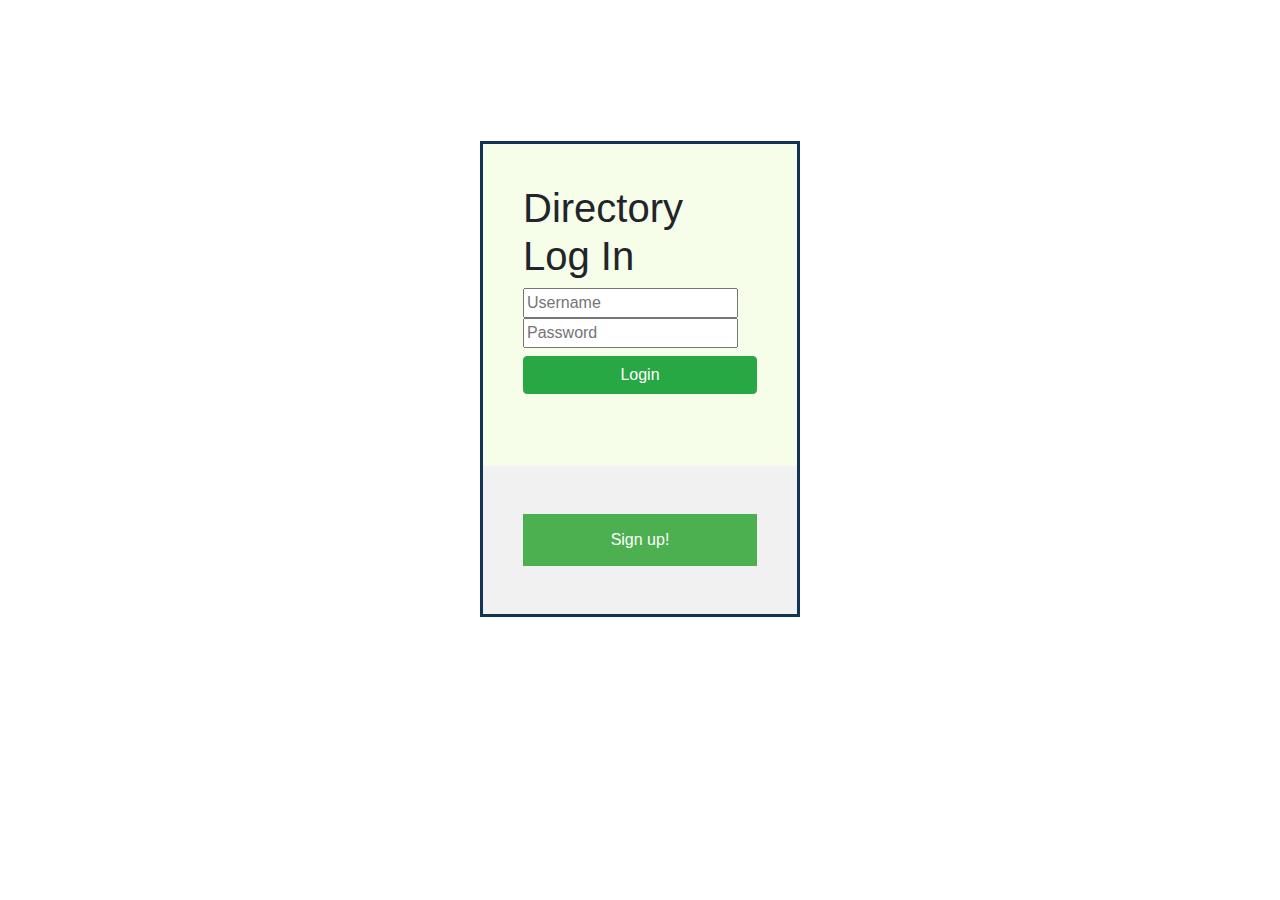
<file: index.html>
<!DOCTYPE html>
<html lang = "en">
    <head>
      <script src="back-end.js"></script>
      <script src="javacode.js"></script>
      <script src="hashes.js"></script>
      <link rel="stylesheet" href="https://stackpath.bootstrapcdn.com/bootstrap/4.3.1/css/bootstrap.min.css" integrity="sha384-ggOyR0iXCbMQv3Xipma34MD+dH/1fQ784/j6cY/iJTQUOhcWr7x9JvoRxT2MZw1T" crossorigin="anonymous">
		<meta name="viewport" content="width=device-width, initial-scale=1" />
        <title>Directory Log In</title>
		<style>
			body{font family: Ariel, Times New Roman, sans-serif;}

			/* input fields */
			input[type=text], input[type-password]
			{
				width: 100%;
				padding: 12px 20px;
				margin: 8px 0;
				display: inline-block;
				border: 1px solid #ccc;
				box-sizing: border-box;
			}

			/* button styling */
			button
			{
				background-color: #4CAF50;
				color: white;
				padding: 14px 20px;
				margin: 8px 0;
				border: none;
				cursor: pointer;
				width: 100%;
			}

			button:hover
			{
				opacity: 0.8;
			}

			/* Extra styles for the cancel button */
			.cancelbtn
			{
				width: auto;
				padding: 10px 18px;
				background-color: #f44336;
			}

			/* Center the image and position the close button */
			.imgcontainer
			{
				text-align: center;
				margin: 24px 0 12px 0;
				position: relative;
			}

			.container
			{
				padding: 40px;
			}

			.container2
			{
				padding: 15px;
			}

			span.logHyperlink
			{
				float: right;
				padding-top: 1px;
				padding-right: 115px;
			}

			/* The Directory Log In (dlogin) pre-login button (background) */
			.dLogin
			{
				display: none; 						/* Hidden by default */
				position: fixed; 					/* Stay in place */
				z-index: 1;							/* Sit on top */
				left: 0;
				top: 0;
				width: 100%;						/* Full width */
				height: 100%; 						/* Full height */
				overflow: auto; 					/* Enable scroll if needed */
				background-color: rgb(0,0,0); 		/* Fallback color */
				background-color: rgba(0,0,0,0.4); 	/* Black w/ opacity */
				padding-top: 60px;
			}

			/* dLogin Content/Box */
			.dLogin-content
			{
				background-color: #f6fde9;
				margin: 11% auto 15% auto; 			/* 11% from the top, 15% from the bottom and centered */
				border: 3px solid #135;
				width: 25%; 						/* adjust this to change to size of text box that pops up */
			}

			/* The Close Button (x) */
			.close
			{
				position: absolute;
				right: 15px;
				top: -20px;
				color: #000;
				font-size: 35px;
				font-weight: bold;
			}

			.close:hover,
			.close:focus
			{
				color: red;
				cursor: pointer;
			}

			/* Add Zoom Animation */
			.animate
			{
				-webkit-animation: animatezoom 0.8s;
				animation: animatezoom 0.8s
			}

			@-webkit-keyframes animatezoom
			{
				from {-webkit-transform: scale(0)}
				to {-webkit-transform: scale(1)}
			}

			@keyframes animatezoom
			{
				from {transform: scale(0)}
				to {transform: scale(1)}
			}

			/* Change styles for span and cancel button on extra small screens */
			@media screen and (max-width: 300px)
			{
				span.psw
				{
					display: block;
					float: none;
				}
				.cancelbtn
				{
					width: 100%;
				}
			}
		</style>
    </head>

    <body style="background-image:url('https://i.pinimg.com/originals/f4/33/41/f4334177bc2a7ceda4638d901f09656c.jpg'); background-repeat: no-repeat; background-size: fill;">

		<div id="id01" class="dlogin">
			<form  class="dLogin-content animate" autocomplete="off">

				<div class="container">
					<h1> Directory Log In</h1>
					<input placeholder="Username" id="username_textbox" required><br>
					<input placeholder="Password" id="password_textbox" required type="password"><br>
					<button class="btn btn-success" onclick = "login()" >Login </button>
          <label id="login_result"></label>
				</div>

				<div class="container" style="background-color:#f1f1f1">
          <button onclick="document.getElementById('id02').style.display='block'">Sign up!</button>
					<!--<span class="logHyperlink">
						Not a member?
						<a href="#">Sign Up</a>
					</span> -->
				</div>
			</form>
		</div>



		<div id="id02" class="dLogin">
			<form  class="dLogin-content animate" autocomplete="off">
				<p>
					<div class="imgcontainer">
						<span onclick="document.getElementById('id02').style.display='none'" class="close" title="Close dLogin">&times;</span>
					</div>

					<div class="container2">
						<h1> Sign up </h1>
						<input placeholder="New Username" id="new_user_name" required type="username"><br>
						<input placeholder="New Password" id="new_password" name="passwordsignup" required type="password"><br>
						<input placeholder="New First Name" id="new_user_first_name" name="passwordsignup_confirm" required type="username"><br>
            <input placeholder="New Last Name" id="new_user_last_name" name="passwordsignup_confirm" required type="username"><br>
            <label id="user_added_result"></label>
					</div>

					<p class="signin button">
						<button class="btn btn-success" onclick = "addUser()" >Register </button>
					</p>

					<!-- <div class="container2" style="background-color:#f1f1f1">
						<span class="logHyperlink">Already a member? <a href="#">Log in</a></span>
					</div> -->
				</p>
			</form>
		</div>


	</body>
</html>
</file>
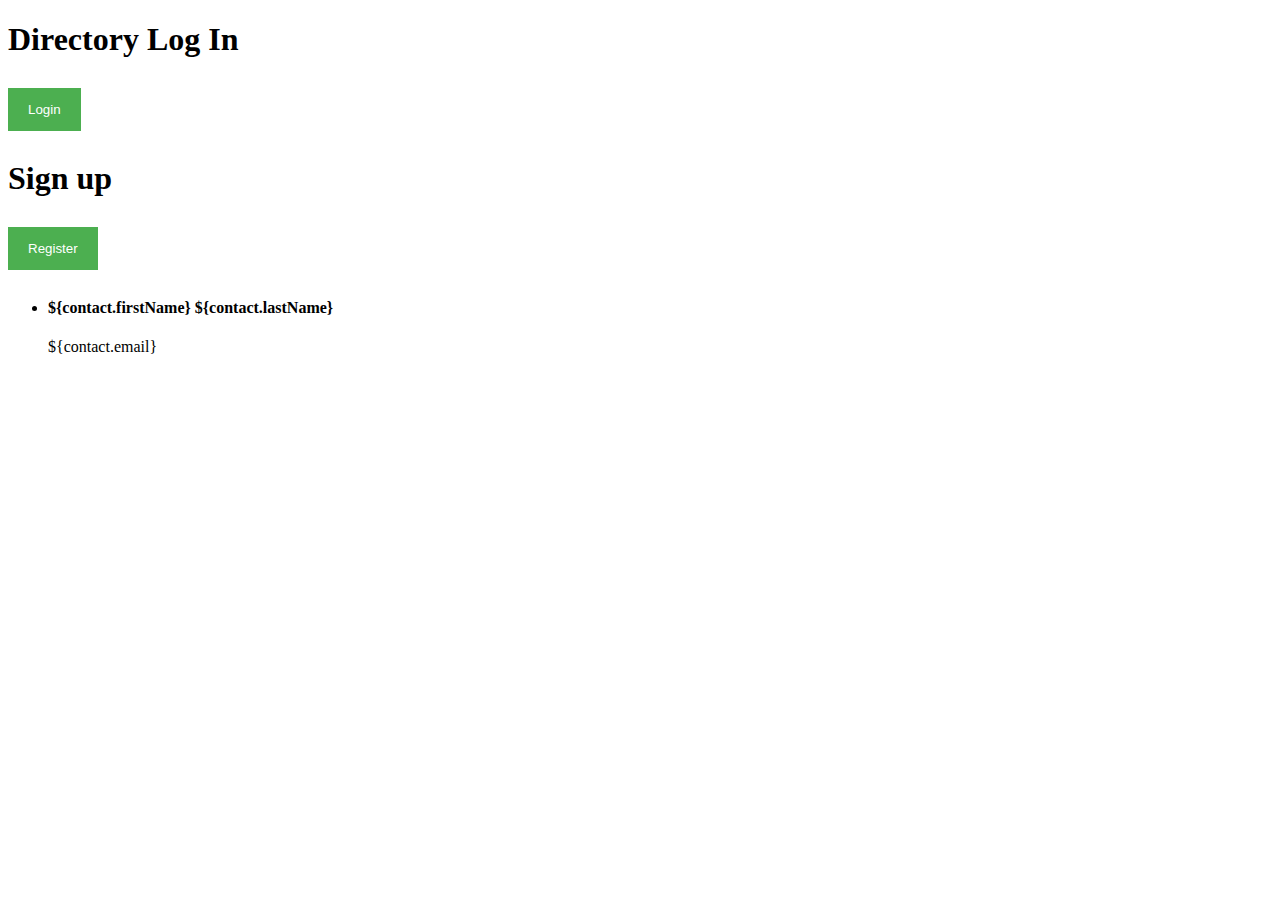
<file: contact-list.html>
<!DOCTYPE html>
<html lang = "en">
    <head>
		<meta name="viewport" content="width=device-width, initial-scale=1" />
        <title>Directory Log In</title>
		<style>
			body{font family: Ariel, Times New Roman, sans-serif;}

			/* input fields */
			input[type=text], input[type-password]
			{
				width: 100%;
				padding: 12px 20px;
				margin: 8px 0;
				display: inline-block;
				border: 1px solid #ccc;
				box-sizing: border-box;
			}

			/* button styling */
			button
			{
				background-color: #4CAF50;
				color: white;
				padding: 14px 20px;
				margin: 8px 0;
				border: none;
				cursor: pointer;
				width: 100%;
			}

			button:hover
			{
				opacity: 0.8;
			}

			/* Extra styles for the cancel button */
			.cancelbtn
			{
				width: auto;
				padding: 10px 18px;
				background-color: #f44336;
			}

			/* Center the image and position the close button */
			.imgcontainer
			{
				text-align: center;
				margin: 24px 0 12px 0;
				position: relative;
			}

			.container
			{
				padding: 10px;
			}

			span.logHyperlink
			{
				float: right;
				padding-top: 16px;
				padding-right: 8px;
			}

			/* The Directory Log In (dlogin) pre-login button (background) */
			.dLogin
			{
				display: none; 						/* Hidden by default */
				position: fixed; 					/* Stay in place */
				z-index: 1;							/* Sit on top */
				left: 0;
				top: 0;
				width: 100%;						/* Full width */
				height: 100%; 						/* Full height */
				overflow: auto; 					/* Enable scroll if needed */
				background-color: rgb(0,0,0); 		/* Fallback color */
				background-color: rgba(0,0,0,0.4); 	/* Black w/ opacity */
				padding-top: 60px;
			}

			/* dLogin Content/Box */
			.dLogin-content
			{
				background-color: #fefefe;
				margin: 11% auto 15% auto; 			/* 11% from the top, 15% from the bottom and centered */
				border: 3px solid #135;
				width: 25%; 						/* adjust this to change to size of text box that pops up */
			}

			/* The Close Button (x) */
			.close
			{
				position: absolute;
				right: 15px;
				top: -20px;
				color: #000;
				font-size: 35px;
				font-weight: bold;
			}

			.close:hover,
			.close:focus
			{
				color: red;
				cursor: pointer;
			}

			/* Add Zoom Animation */
			.animate
			{
				-webkit-animation: animatezoom 0.8s;
				animation: animatezoom 0.8s
			}

			@-webkit-keyframes animatezoom
			{
				from {-webkit-transform: scale(0)}
				to {-webkit-transform: scale(1)}
			}

			@keyframes animatezoom
			{
				from {transform: scale(0)}
				to {transform: scale(1)}
			}

			/* Change styles for span and cancel button on extra small screens */
			@media screen and (max-width: 300px)
			{
				span.psw
				{
					display: block;
					float: none;
				}
				.cancelbtn
				{
					width: 100%;
				}
			}

		</style>
    </head>

    <body>
		<h1> Directory Log In</h1>
		<button onclick = "document.getElementById('id01').style.display='block'" style="width:auto;">Login</button>

		<h1> Sign up </h1>
		<button onclick = "document.getElementById('id02').style.display='block'" style="width:auto;">Register</button>


		<div id="id01" class="dLogin">
			<form  class="dLogin-content animate" action="mysuperscript.php" autocomplete="off">
				<p>
					<div class="imgcontainer">
						<span onclick="document.getElementById('id01').style.display='none'" class="close" title="Close dLogin">&times;</span>
					</div>

					<div class="container">
						<input placeholder="Username" id="Username" required><br>
						<input placeholder="Password" id="Password" required><br>
						<input type="checkbox" name="loginkeeping" id="loginkeeping" value="loginkeeping" />
						<label for="loginkeeping">Keep me logged in</label><br>
						<button onclick = "login()" >Login </button>
					</div>

					<div class="container" style="background-color:#f1f1f1">
						<button type="button" onclick="document.getElementById('id01').style.display='none'" class="cancelbtn">Cancel</button>
						<span class="logHyperlink">Not a member? <a href="#">Sign Up</a></span>
					</div>
				</p>
			</form>
		</div>

        <div id="contacts"></div>


		<div id="id02" class="dLogin">
			<form  class="dLogin-content animate" action="mysuperscript.php" autocomplete="off">
				<p>
					<div class="imgcontainer">
						<span onclick="document.getElementById('id02').style.display='none'" class="close" title="Close dLogin">&times;</span>
					</div>

					<div class="container">
						<input placeholder="New Username" id="Username" required type="username"><br>
						<input placeholder="New Password" id="Password" name="passwordsignup" required type="password"><br>
						<input placeholder="Re-enter New Password" id="Password_confirm" name="passwordsignup_confirm" required type="password"><br>
					</div>

					<p class="signin button">
						<button onclick = "login()" >Register </button>
					</p>

					<div class="container" style="background-color:#f1f1f1">
						<button type="button" onclick="document.getElementById('id02').style.display='none'" class="cancelbtn">Cancel</button>
						<span class="logHyperlink">Already a member? <a href="#">Log in</a></span>
					</div>
				</p>
			</form>
		</div>

        <div class="contact-list">
      <ul class="list-group">
        <li repeat.for="contact of contacts" class="list-group-item ${contact.id === $parent.selectedId ? 'active' : ''}">
          <a route-href="route: contacts; params.bind: {id:contact.id}" click.delegate="$parent.select(contact)">
            <h4>${contact.firstName} ${contact.lastName}</h4>
            <p>${contact.email}</p>
          </a>
        </li>
      </ul>
    </div>

        <script>
            var contacts=[];

            function add(){
                var Username= document.getElementById("Username or email").value;
                var Password= document.getElementById("Password").value;
                var newContact= {
                    newUsername: Username,
                    newPassword: Password
                    }
                    contacts.push(newContact);

                    updateDiv();

                    document.getElementById("Username").value="";
                    document.getElementById("Password").value="";

            }

            function updateDiv(){
                    var tempContent="";
                    for(var i = 0, i < contacts.length; i++)
					{

                        tempContent += "<p>Name : " + contacts[i].newName+
            "<br>Password:" + contacts[i].newPassword + "<br><span onclick='del("+ i +")'>[del]</span></p>";
                    }

                    document.getElementById("contacts").innerHTML= tempContent;
                }
                function del(i){
                    contacts.splice(i,1);
                }

            </script>
        </body>
    </html>
</file>
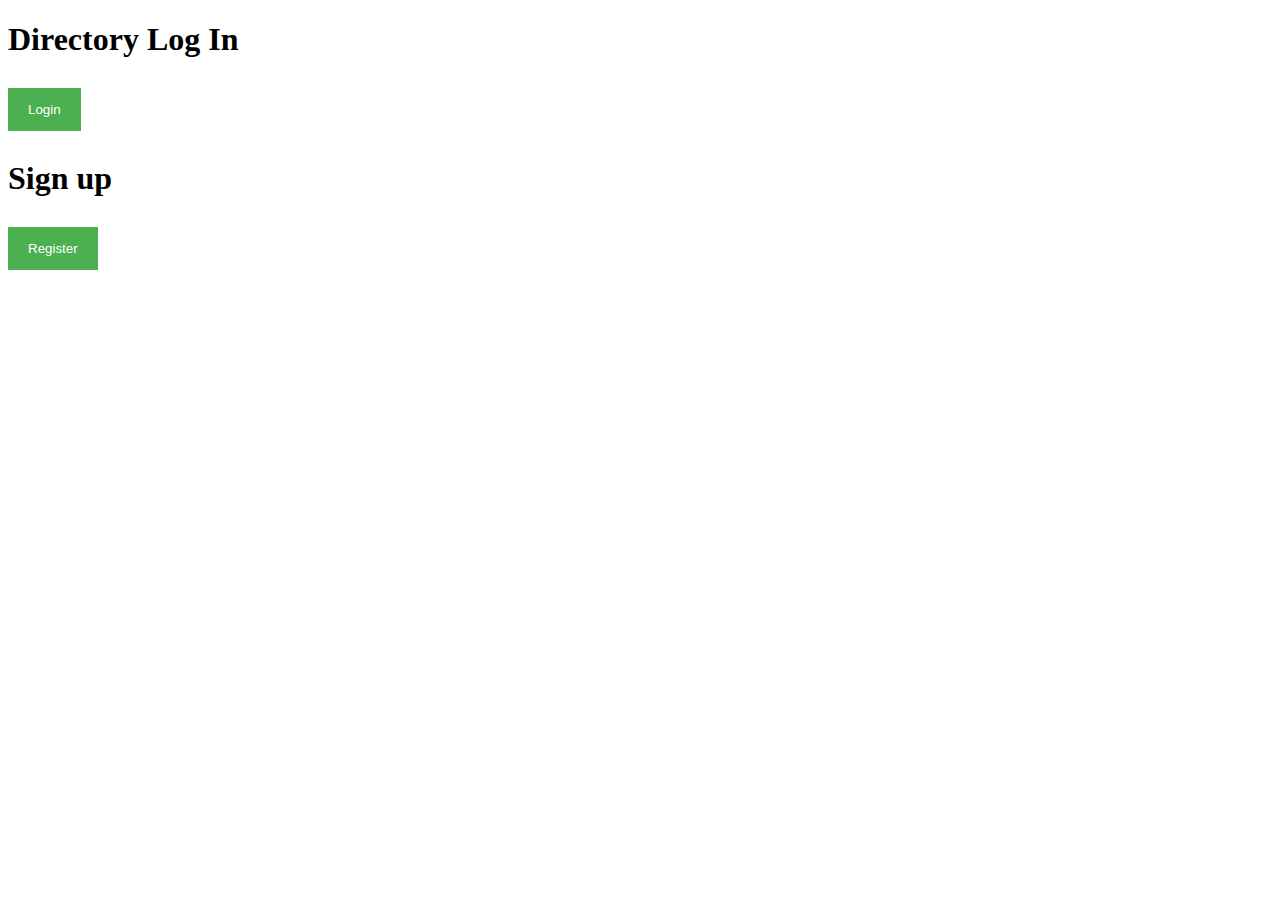
<file: frontend.html>
<!DOCTYPE html>
<html lang = "en">
    <head>
		<meta name="viewport" content="width=device-width, initial-scale=1" />
        <title>Directory Log In</title>
		<style>
			body{font family: Ariel, Times New Roman, sans-serif;}
			
			/* input fields */
			input[type=text], input[type-password]
			{
				width: 100%;
				padding: 12px 20px;
				margin: 8px 0;
				display: inline-block;
				border: 1px solid #ccc;
				box-sizing: border-box;
			}
			
			/* button styling */
			button
			{
				background-color: #4CAF50;
				color: white;
				padding: 14px 20px;
				margin: 8px 0;
				border: none;
				cursor: pointer;
				width: 100%;
			}
			
			button:hover 
			{
				opacity: 0.8;
			}

			/* Extra styles for the cancel button */
			.cancelbtn 
			{
				width: auto;
				padding: 10px 18px;
				background-color: #f44336;
			}

			/* Center the image and position the close button */
			.imgcontainer
			{
				text-align: center;
				margin: 24px 0 12px 0;
				position: relative;
			}
			
			.container 
			{
				padding: 10px;
			}

			span.logHyperlink 
			{
				float: right;
				padding-top: 16px;
				padding-right: 8px;
			}

			/* The Directory Log In (dlogin) pre-login button (background) */
			.dLogin 
			{
				display: none; 						/* Hidden by default */
				position: fixed; 					/* Stay in place */
				z-index: 1;							/* Sit on top */
				left: 0;
				top: 0;
				width: 100%;						/* Full width */
				height: 100%; 						/* Full height */
				overflow: auto; 					/* Enable scroll if needed */
				background-color: rgb(0,0,0); 		/* Fallback color */
				background-color: rgba(0,0,0,0.4); 	/* Black w/ opacity */
				padding-top: 60px;
			}

			/* dLogin Content/Box */
			.dLogin-content
			{
				background-color: #fefefe;
				margin: 11% auto 15% auto; 			/* 11% from the top, 15% from the bottom and centered */
				border: 3px solid #135;
				width: 25%; 						/* adjust this to change to size of text box that pops up */
			}

			/* The Close Button (x) */
			.close 
			{
				position: absolute;
				right: 15px;
				top: -20px;
				color: #000;
				font-size: 35px;
				font-weight: bold;
			}

			.close:hover,
			.close:focus 
			{
				color: red;
				cursor: pointer;
			}

			/* Add Zoom Animation */
			.animate 
			{
				-webkit-animation: animatezoom 0.8s;
				animation: animatezoom 0.8s
			}

			@-webkit-keyframes animatezoom 
			{
				from {-webkit-transform: scale(0)} 
				to {-webkit-transform: scale(1)}
			}

			@keyframes animatezoom
			{
				from {transform: scale(0)} 
				to {transform: scale(1)}
			}

			/* Change styles for span and cancel button on extra small screens */
			@media screen and (max-width: 300px) 
			{
				span.psw 
				{
					display: block;
					float: none;
				}
				.cancelbtn 
				{
					width: 100%;
				}
			}
			
		</style>
    </head>

    <body>
		<h1> Directory Log In</h1>
		<button onclick = "document.getElementById('id01').style.display='block'" style="width:auto;">Login</button>
		
		<h1> Sign up </h1> 
		<button onclick = "document.getElementById('id02').style.display='block'" style="width:auto;">Register</button>
		
		
		<div id="id01" class="dLogin">
			<form  class="dLogin-content animate" action="mysuperscript.php" autocomplete="off"> 
				<p>
					<div class="imgcontainer">
						<span onclick="document.getElementById('id01').style.display='none'" class="close" title="Close dLogin">&times;</span>
					</div>
				
					<div class="container">
						<input placeholder="Username" id="Username" required><br>
						<input placeholder="Password" id="Password" required><br>
						<input type="checkbox" name="loginkeeping" id="loginkeeping" value="loginkeeping" /> 
						<label for="loginkeeping">Keep me logged in</label><br>
						<button onclick = "login()" >Login </button>
					</div>
						
					<div class="container" style="background-color:#f1f1f1">
						<button type="button" onclick="document.getElementById('id01').style.display='none'" class="cancelbtn">Cancel</button>
						<span class="logHyperlink">Not a member? <a href="#">Sign Up</a></span>
					</div>
				</p>
			</form>
		</div>
        
        <div id="contacts"></div>
		
		
		<div id="id02" class="dLogin">
			<form  class="dLogin-content animate" action="mysuperscript.php" autocomplete="off"> 
				<p>
					<div class="imgcontainer">
						<span onclick="document.getElementById('id02').style.display='none'" class="close" title="Close dLogin">&times;</span>
					</div>
				
					<div class="container">
						<input placeholder="New Username" id="Username" required type="username"><br>
						<input placeholder="New Password" id="Password" name="passwordsignup" required type="password"><br>
						<input placeholder="Re-enter New Password" id="Password_confirm" name="passwordsignup_confirm" required type="password"><br>
					</div>
					
					<p class="signin button"> 
						<button onclick = "login()" >Register </button> 
					</p>
					
					<div class="container" style="background-color:#f1f1f1">
						<button type="button" onclick="document.getElementById('id02').style.display='none'" class="cancelbtn">Cancel</button>
						<span class="logHyperlink">Already a member? <a href="#">Log in</a></span>
					</div>
				</p>
			</form>
		</div>
		
        
        <script>
            var contacts=[];
            
            function add(){
                var Username= document.getElementById("Username or email").value;
                var Password= document.getElementById("Password").value;
                var newContact= {
                    newUsername: Username,
                    newPassword: Password
                    }
                    contacts.push(newContact);
                    
                    updateDiv();
                    
                    document.getElementById("Username").value="";
                    document.getElementById("Password").value="";
                    
            }
            
            function updateDiv(){
                    var tempContent="";
                    for(var i = 0, i < contacts.length; i++)
					{ 
                            
                        tempContent += "<p>Name : " + contacts[i].newName+
            "<br>Password:" + contacts[i].newPassword + "<br><span onclick='del("+ i +")'>[del]</span></p>";
                    }
                        
                    document.getElementById("contacts").innerHTML= tempContent;
                }
                function del(i){
                    contacts.splice(i,1);
                }
                
            </script>
        </body>
    </html>
</file>
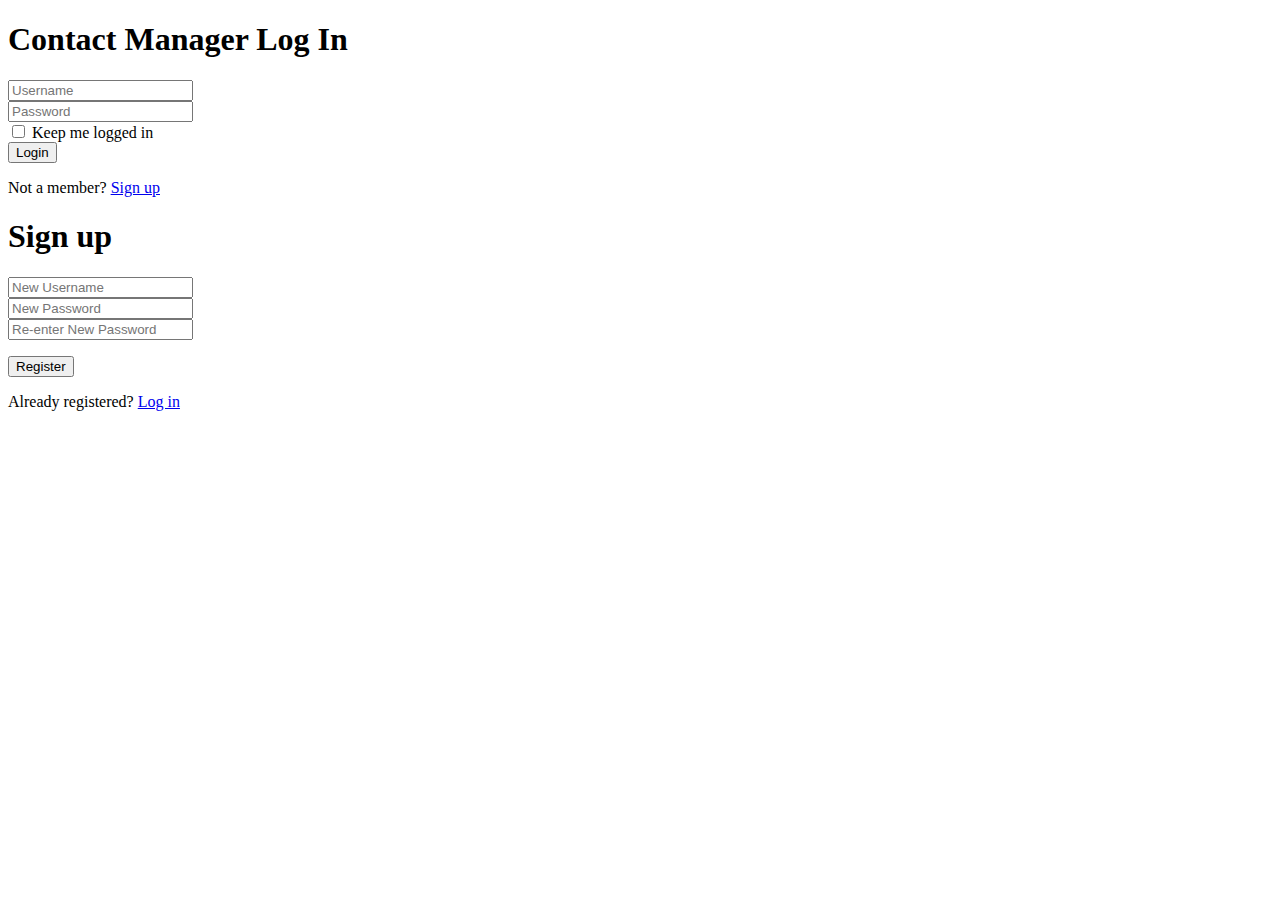
<file: old.html>
<!DOCTYPE html>
<html lang = "en">
    <head>
		<meta charset = "utf-8" />
        <title>CONTACT MNGR</title>
    </head>

    <body>
		<div id="login" class="animate form">
			<h1> Contact Manager Log In</h1>

			<p>
				<input placeholder="Username" id="Username" required="required"><br>
				<input placeholder="Password" id="Password" required="required"><br>
				<input type="checkbox" name="loginkeeping" id="loginkeeping" value="loginkeeping" />
				<label for="loginkeeping">Keep me logged in</label><br>
				<button onclick = "login()" >Login </button>
			</p>
			<p class="register">
				Not a member?
				<a href="#toregister" class="to_register"> Sign up </a>
			</p>
			</form>
		</div>

        <div id="contacts"></div>

		<div id="register" class="animate form">
			<form  action="mysuperscript.php" autocomplete="on">
				<h1> Sign up </h1>
				<p>
					<input placeholder="New Username" id="Username" required="required" type="username"><br>
					<input placeholder="New Password" id="Password" name="passwordsignup" required="required" type="password"><br>
					<input placeholder="Re-enter New Password" id="Password_confirm" name="passwordsignup_confirm" required="required" type="password"><br>
				</p>
				<p class="signin button">
					<input type="submit" value="Register"/>
				</p>

				<p class="change_link">
					Already registered?
					<a href="#tologin" class="to_register"> Log in </a>
				</p>
			</form>
		</div>
 </body>
</html>
</file>
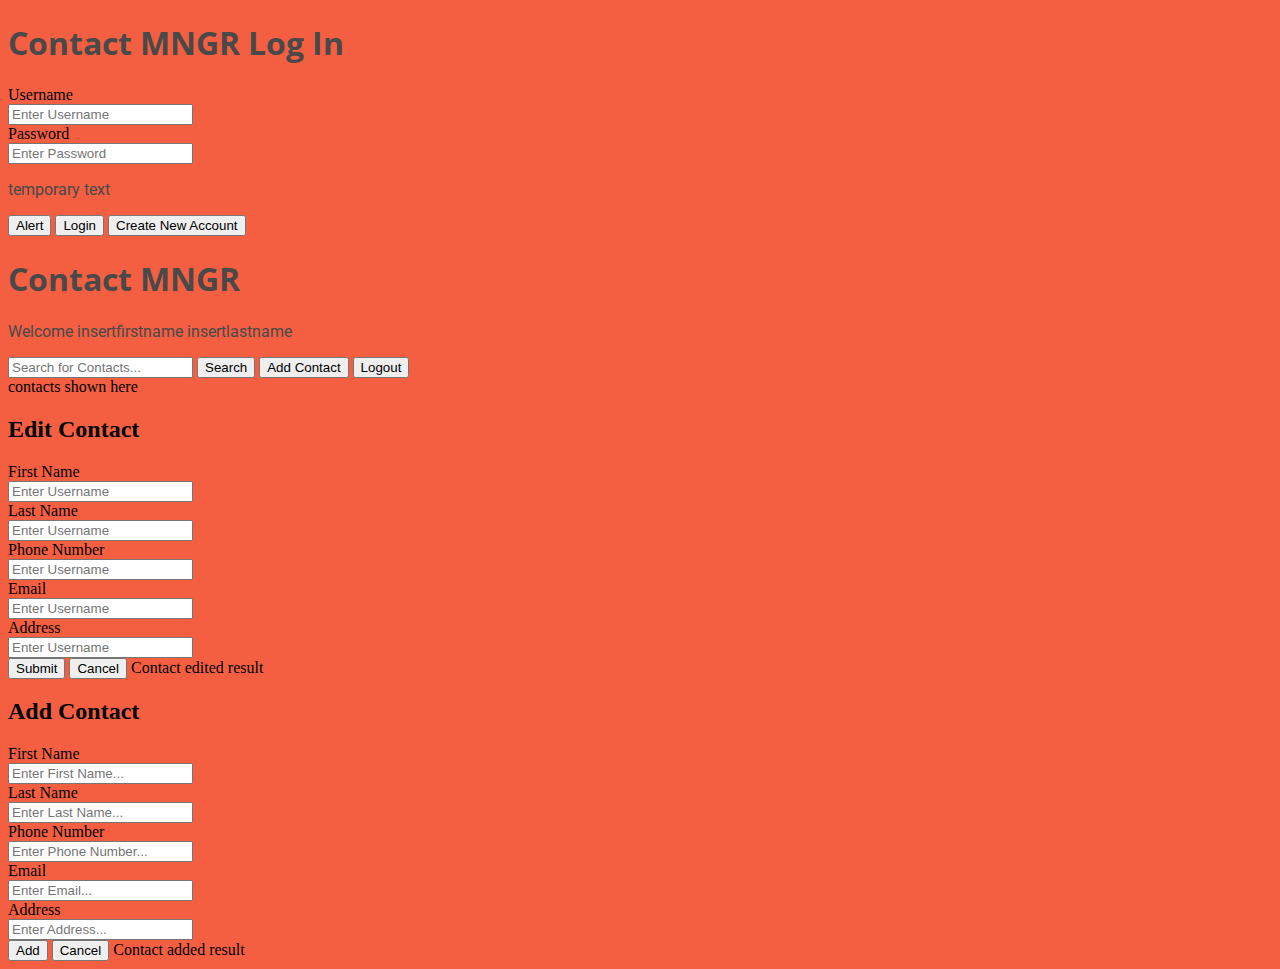
<file: testindex.html>
<!DOCTYPE html>
<html lang = "en">
    <head>
      <script src="back-end.js"></script>
      <link rel="stylesheet" href="Stylesheet.css">
      <link href="https://fonts.googleapis.com/css?family=Open+Sans|Roboto&display=swap" rel="stylesheet">
  		<meta charset = "utf-8" />
          <title>CONTACT MNGR</title>
    </head>
    <body>
    <!--
      Login page
        -includes login prompts
        -inludes create new user prompts
      -->
			<div id = "loginPage">
				<h1> Contact MNGR Log In</h1>
        <form>
          <label>Username</label><br>
          <input type = "text"
                 id = "username_textbox"
                 placeholder="Enter Username"/><br>
          <label>Password</label><br>
          <input type = "text"
                 id = "password_textbox"
                 placeholder="Enter Password" /><br>
          <p id = "login_result">temporary text</p>

          <button onclick = "alert('hello')" >Alert </button>
          <button onclick = "login()" >Login </button>
          <button id = "add_user">Create New Account</button>
          <!-- script to make modal appear-->
          <script>
            var modal = document.getElementById("create_user_modal");
          	var add_user_button = document.getElementById("add_user");

          	add_user_button.onclick = function() {
          		modal.style.display = "block";
          	}

          	//window.onclick = function() {
          	//	modal.style.display = "none";
          	//}
            </script>
        </form>
        <!--
          Create Account popup modal
        -->
        <div id = "create_user_modal" class = "modal">
          <h1>Create New User</h1>
          <form action = "/action_page.php">
            <label>First Name</label><br>
            <input type = "text"
                   id = "new_user_first_name"
                   placeholder="Enter First Name" /><br>
            <label>Last Name</label><br>
            <input type = "text"
                   id = "new_user_last_name"
                   placeholder="Enter Last Name" /><br>
            <label>New Username</label><br>
            <input type = "text"
                   id = "new_user_name"
                   placeholder="Enter Username"/><br>
            <label>New Password</label><br>
            <input type = "text"
                   id = "new_password"
                   placeholder="Enter Password" /><br>
            <p id = "user_added_result">temporary text</p>

            <button onclick = "addUser()" >Create User</button>

      </div>
      <!--
        Contacts page
          -includes search bar
          -inludes create new user prompts
        -->
      <div id = "contactsPage">
        <div id = "topOfPage">
          <h1> Contact MNGR</h1>
          <p> Welcome insertfirstname insertlastname </p>
          <input type = "text"
                 id = "search_textbox"
                 placeholder="Search for Contacts..."/>
          <button onclick = "alert('hola')"> Search</button>
          <button onclick = "addContact()">Add Contact</button>
          <button onclick = "logout()">Logout</button>
        </div>
        <div id = "contactDisplay">
          <label>contacts shown here</label>
        </div>
        <div id = "editContactPage">
          <h2>Edit Contact</h2>
          <label>First Name</label><br>
          <input type = "text"
                 id = "edit_firstname_textbox"
                 placeholder="Enter Username"/><br>
          <label>Last Name</label><br>
          <input type = "text"
                 id = "edit_lastname_textbox"
                 placeholder="Enter Username"/><br>
          <label>Phone Number</label><br>
          <input type = "text"
                 id = "edit_phone_textbox"
                 placeholder="Enter Username"/><br>
          <label>Email</label><br>
          <input type = "text"
                 id = "edit_email_textbox"
                 placeholder="Enter Username"/><br>
          <label>Address</label><br>
          <input type = "text"
                 id = "edit_address_textbox"
                 placeholder="Enter Username"/><br>
          <button onclick = "editContact()" >Submit </button>
          <button onclick = "">Cancel </button>
          <label id = "contact_edited_result">Contact edited result</label>
        </div>
        <div id = "addContactsPage">
          <h2>Add Contact</h2>
          <label>First Name</label><br>
          <input type = "text"
                 id = "add_firstname_textbox"
                 placeholder="Enter First Name..."/><br>
          <label>Last Name</label><br>
          <input type = "text"
                 id = "add_lastname_textbox"
                 placeholder="Enter Last Name..."/><br>
          <label>Phone Number</label><br>
          <input type = "text"
                 id = "add_phone_textbox"
                 placeholder="Enter Phone Number..."/><br>
          <label>Email</label><br>
          <input type = "text"
                 id = "add_email_textbox"
                 placeholder="Enter Email..."/><br>
          <label>Address</label><br>
          <input type = "text"
                 id = "add_address_textbox"
                 placeholder="Enter Address..."/><br>
          <button onclick = "addContact()" >Add</button>
          <button onclick = "">Cancel</button>
          <label id = "contact_added_result">Contact added result</label>
        </div>
      </div>


 		</body>
</html>
</file>
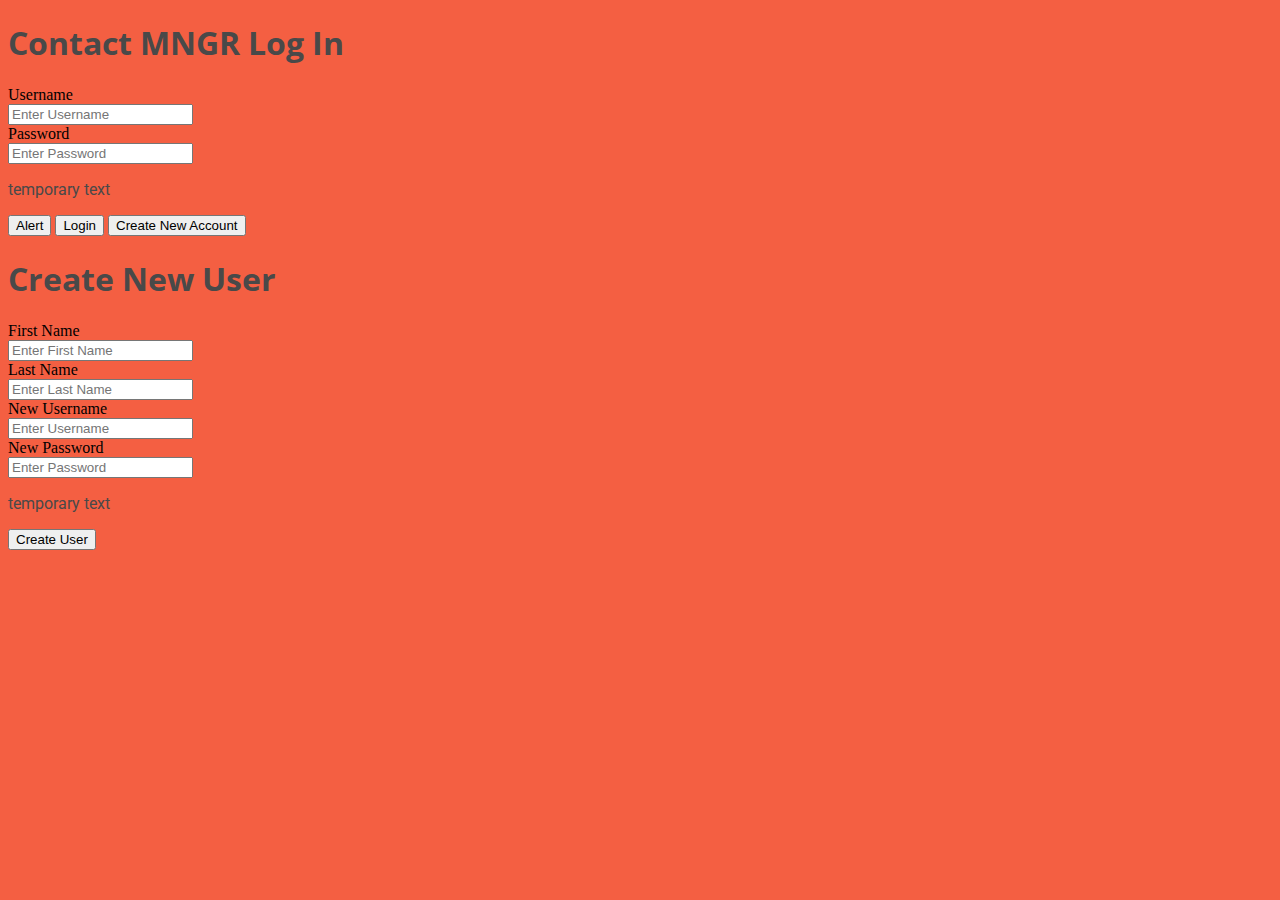
<file: testindex2.html>
<!DOCTYPE html>
<html lang = "en">
    <head>
      <?php
      session_start();

      if(isset($_SESSION['User_ID'])) {
           header("Location: /loggedInPage"); // redirects them to homepage
           exit; // for good measure
      }
      ?>
      <!-- <script src="hashes.js"></script> -->
      <script src="back-end.js"></script>
      <script src="javacode.js"></script>
      <link rel="stylesheet" href="Stylesheet.css">
      <link href="https://fonts.googleapis.com/css?family=Open+Sans|Roboto&display=swap" rel="stylesheet">
  		<meta charset = "utf-8" />
          <title>CONTACT MNGR</title>
    </head>
    <body>
    <!--
      Login page
        -includes login prompts
        -inludes create new user prompts
      -->
			<div id = "loginPage">
				<h1> Contact MNGR Log In</h1>
        <form>
          <label>Username</label><br>
          <input type = "text"
                 id = "username_textbox"
                 placeholder="Enter Username"/><br>
          <label>Password</label><br>
          <input type = "text"
                 id = "password_textbox"
                 placeholder="Enter Password" /><br>
          <p id = "login_result">temporary text</p>

          <button onclick = "window.location.pathname = "/loggedInPage.html";" >Alert </button>
          <button onclick = "login()" >Login </button>
          <button id = "add_user">Create New Account</button>
          <!-- script to make modal appear-->
          <script>
            var modal = document.getElementById("create_user_modal");
          	var add_user_button = document.getElementById("add_user");

          	add_user_button.onclick = function() {
          		modal.style.display = "block";
          	}

          	//window.onclick = function() {
          	//	modal.style.display = "none";
          	//}
            </script>
        </form>
        <!--
          Create Account popup modal
        -->
        <div id = "create_user_modal">
          <h1>Create New User</h1>
          <form>
            <label>First Name</label><br>
            <input type = "text"
                   id = "new_user_first_name"
                   placeholder="Enter First Name" /><br>
            <label>Last Name</label><br>
            <input type = "text"
                   id = "new_user_last_name"
                   placeholder="Enter Last Name" /><br>
            <label>New Username</label><br>
            <input type = "text"
                   id = "new_user_name"
                   placeholder="Enter Username"/><br>
            <label>New Password</label><br>
            <input type = "text"
                   id = "new_password"
                   placeholder="Enter Password" /><br>
            <p id = "user_added_result">temporary text</p>

            <button onclick = "addUser()" >Create User</button>

      </div>
      <!--
        Contacts page
          -includes search bar
          -inludes create new user prompts
        -->
     <!--  <div id = "contactsPage">
        <div id = "topOfPage">
          <h1> Contact MNGR</h1>
          <p> Welcome insertfirstname insertlastname </p>
          <input type = "text"
                 id = "search_textbox"
                 placeholder="Search for Contacts..."/>
          <button onclick = "alert('hola')"> Search</button>
          <button onclick = "addContact()">Add Contact</button>
          <button onclick = "logout()">Logout</button>
        </div>
        <div id = "contactDisplay">
          <label>contacts shown here</label>
        </div>
        <div id = "editContactPage">
          <h2>Edit Contact</h2>
          <label>First Name</label><br>
          <input type = "text"
                 id = "edit_firstname_textbox"
                 placeholder="Enter Username"/><br>
          <label>Last Name</label><br>
          <input type = "text"
                 id = "edit_lastname_textbox"
                 placeholder="Enter Username"/><br>
          <label>Phone Number</label><br>
          <input type = "text"
                 id = "edit_phone_textbox"
                 placeholder="Enter Username"/><br>
          <label>Email</label><br>
          <input type = "text"
                 id = "edit_email_textbox"
                 placeholder="Enter Username"/><br>
          <label>Address</label><br>
          <input type = "text"
                 id = "edit_address_textbox"
                 placeholder="Enter Username"/><br>
          <button onclick = "editContact()" >Submit </button>
          <button onclick = "">Cancel </button>
          <label id = "contact_edited_result">Contact edited result</label>
        </div>
        <div id = "addContactsPage">
          <h2>Add Contact</h2>
          <label>First Name</label><br>
          <input type = "text"
                 id = "add_firstname_textbox"
                 placeholder="Enter First Name..."/><br>
          <label>Last Name</label><br>
          <input type = "text"
                 id = "add_lastname_textbox"
                 placeholder="Enter Last Name..."/><br>
          <label>Phone Number</label><br>
          <input type = "text"
                 id = "add_phone_textbox"
                 placeholder="Enter Phone Number..."/><br>
          <label>Email</label><br>
          <input type = "text"
                 id = "add_email_textbox"
                 placeholder="Enter Email..."/><br>
          <label>Address</label><br>
          <input type = "text"
                 id = "add_address_textbox"
                 placeholder="Enter Address..."/><br>
          <button onclick = "addContact()" >Add</button>
          <button onclick = "">Cancel</button>
          <label id = "contact_added_result">Contact added result</label>
        </div>
      </div> -->


 		</body>
</html>
</file>
<file: Stylesheet.css>
body {
	background-color: #f45f42;
}

h1 {
	color: #494949;
	font-family: 'Open Sans', sans-serif;
}

p {
	color: #494949;
	font-family: 'Roboto', sans-serif;
}

.modal {
  display: none; /* Hidden by default */
  position: fixed; /* Stay in place */
  z-index: 1; /* Sit on top */
  left: 0;
  top: 0;
  width: 100%; /* Full width */
  height: 100%; /* Full height */
  overflow: auto; /* Enable scroll if needed */
  background-color: rgb(0,0,0); /* Fallback color */
  background-color: rgba(0,0,0,0.4); /* Black w/ opacity */
}

/* Modal Content/Box */
.modal-content {
  background-color: #fefefe;
  margin: 15% auto; /* 15% from the top and centered */
  padding: 20px;
  border: 1px solid #888;
  width: 80%; /* Could be more or less, depending on screen size */
}
</file>
